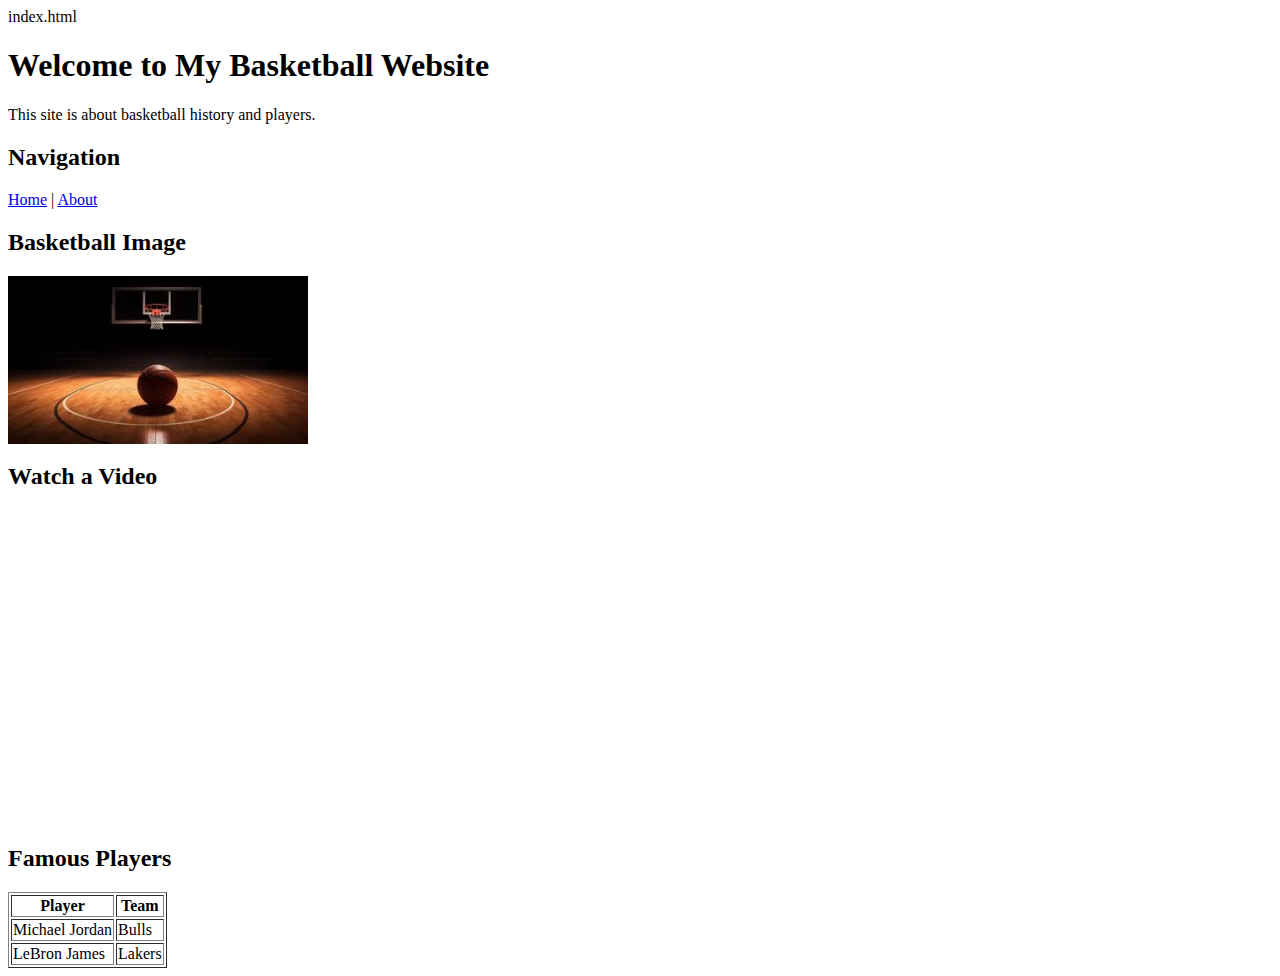
<file: index.html>
index.html
<!DOCTYPE html>
<html>
<head>
    <title>My Basketball Website</title>
</head>
<body>
    <h1>Welcome to My Basketball Website</h1>
    <p>This site is about basketball history and players.</p>

    <h2>Navigation</h2>
    <a href="index.html">Home</a> | 
    <a href="about.html">About</a>

    <h2>Basketball Image</h2>
    <img src="basketball-background-illustration-ai-generative-free-photo.jpg" alt="Basketball" width="300">

    <h2>Watch a Video</h2><iframe width="560" height="315" src="https://www.youtube.com/embed/lsAzCXv0OTw?si=0xw-bXfXZPa6aokH" title="YouTube video player" frameborder="0" allow="accelerometer; autoplay; clipboard-write; encrypted-media; gyroscope; picture-in-picture; web-share" referrerpolicy="strict-origin-when-cross-origin" allowfullscreen></iframe>

    <h2>Famous Players</h2>
    <table border="1">
        <tr>
            <th>Player</th>
            <th>Team</th>
        </tr>
        <tr>
            <td>Michael Jordan</td>
            <td>Bulls</td>
        </tr>
        <tr>
            <td>LeBron James</td>
            <td>Lakers</td>
        </tr>
    </table>
</body>
</html>
</file>
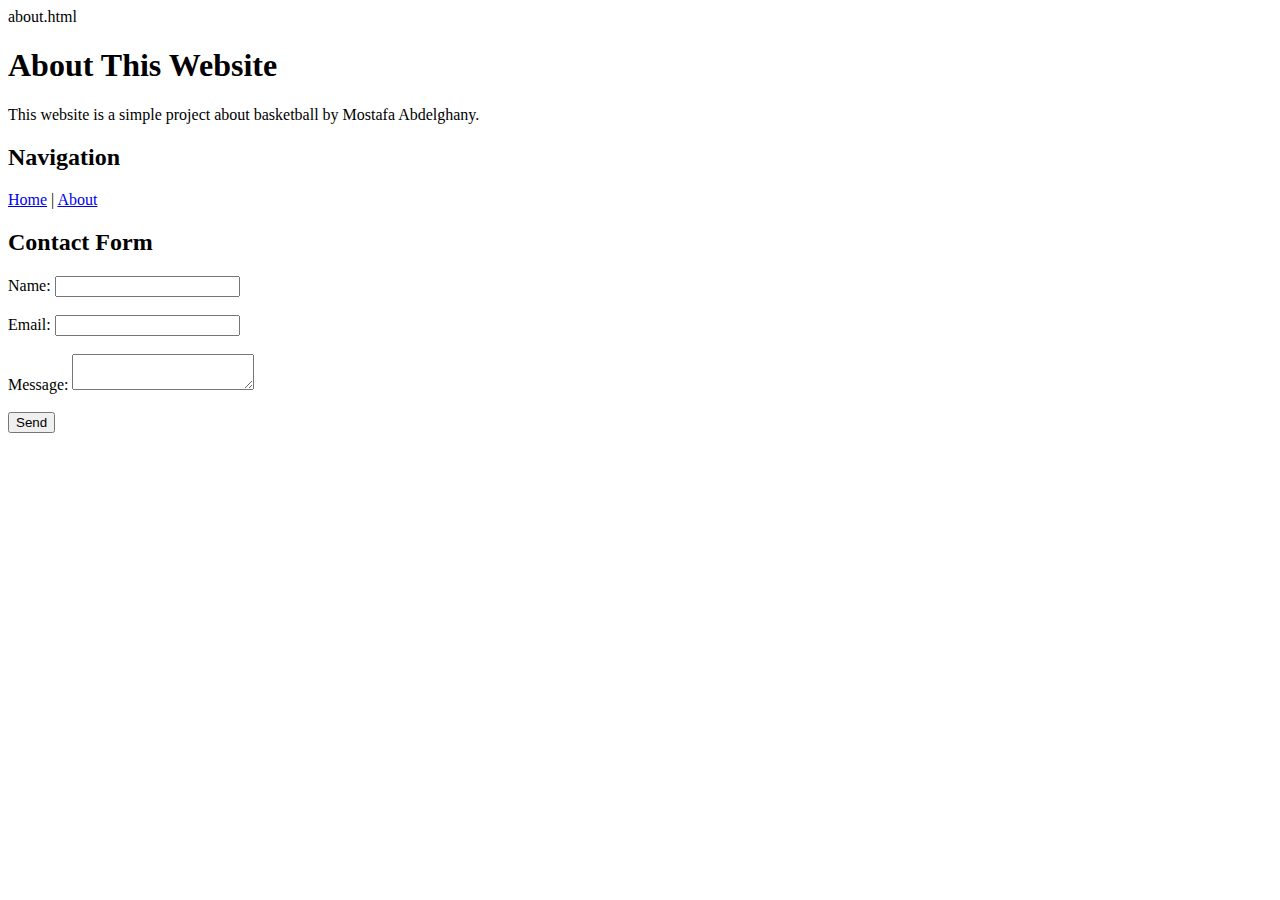
<file: about.html>
about.html
<!DOCTYPE html>
<html>
<head>
    <title>About Basketball</title>
</head>
<body>
    <h1>About This Website</h1>
    <p>This website is a simple project about basketball by Mostafa Abdelghany.</p>

    <h2>Navigation</h2>
    <a href="index.html">Home</a> | 
    <a href="about.html">About</a>

    <h2>Contact Form</h2>
    <form>
        <label>Name:</label>
        <input type="text"><br><br>

        <label>Email:</label>
        <input type="email"><br><br>

        <label>Message:</label>
        <textarea></textarea><br><br>

        <input type="submit" value="Send">
    </form>
</body>
</html>
</file>
